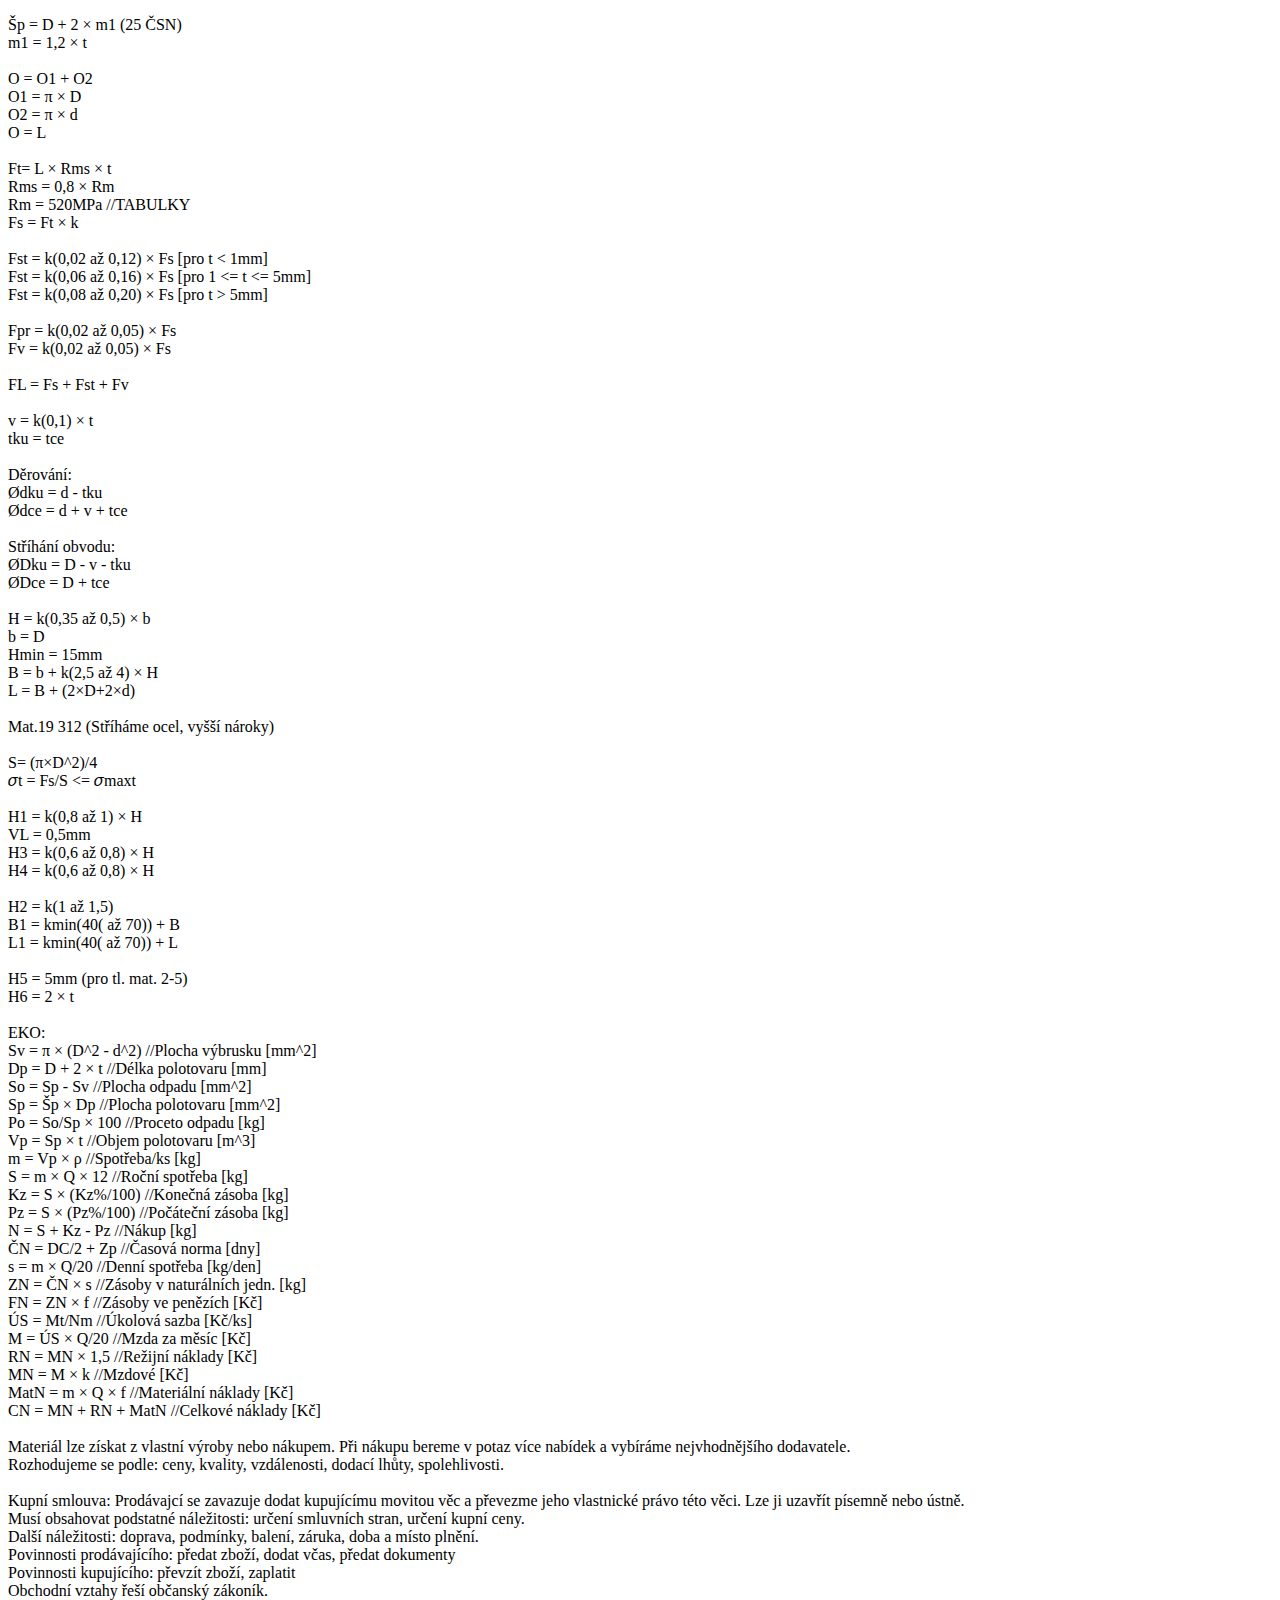
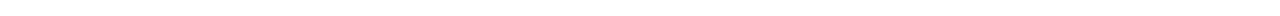
<file: hub/xd/index.html>
<!DOCTYPE html>
<html lang="cs">
<head>
    <meta charset="UTF-8">
    <title>Google</title>
</head>
<body><p>
Šp = D + 2 × m1 (25 ČSN)<br>m1 = 1,2 × t<br><br>O = O1 + O2<br>O1 = π × D <br>O2 = π × d<br>O = L<br><br>Ft= L × Rms × t<br>Rms = 0,8 × Rm<br>Rm = 520MPa //TABULKY<br>Fs = Ft × k<br><br>Fst = k(0,02 až 0,12) × Fs [pro t < 1mm]<br>Fst = k(0,06 až 0,16) × Fs [pro 1 <= t <= 5mm]<br>Fst = k(0,08 až 0,20) × Fs [pro t > 5mm]<br><br>Fpr = k(0,02 až 0,05) × Fs<br>Fv = k(0,02 až 0,05) × Fs<br><br>FL = Fs + Fst + Fv<br><br>v = k(0,1) × t<br>tku = tce<br><br>Děrování:<br>Ødku = d - tku<br>Ødce = d + v + tce<br><br>Stříhání obvodu:<br>ØDku = D - v - tku<br>ØDce = D + tce<br><br>H = k(0,35 až 0,5) × b<br>b = D<br>Hmin = 15mm<br>B = b + k(2,5 až 4) × H<br>L = B + (2×D+2×d)<br><br>Mat.19 312 (Stříháme ocel, vyšší nároky)<br><br>S= (π×D^2)/4<br>𝜎t = Fs/S <= 𝜎maxt<br><br>H1 = k(0,8 až 1) × H<br>VL = 0,5mm<br>H3 = k(0,6 až 0,8) × H<br>H4 = k(0,6 až 0,8) × H<br><br>H2 = k(1 až 1,5)<br>B1 = kmin(40( až 70)) + B<br>L1 = kmin(40( až 70)) + L<br><br>H5 = 5mm (pro tl. mat. 2-5)<br>H6 = 2 × t<br><br>EKO:<br>Sv = π × (D^2 - d^2) //Plocha výbrusku [mm^2]<br>Dp = D + 2 × t //Délka polotovaru [mm]<br>So = Sp - Sv //Plocha odpadu [mm^2]<br>Sp = Šp × Dp //Plocha polotovaru [mm^2]<br>Po = So/Sp × 100 //Proceto odpadu [kg]<br>Vp = Sp × t //Objem polotovaru [m^3]<br>m = Vp × ρ //Spotřeba/ks [kg]<br>S = m × Q × 12 //Roční spotřeba [kg]<br>Kz = S × (Kz%/100) //Konečná zásoba [kg]<br>Pz = S × (Pz%/100) //Počáteční zásoba [kg]<br>N = S + Kz - Pz //Nákup [kg]<br>ČN = DC/2 + Zp //Časová norma [dny]<br>s = m × Q/20 //Denní spotřeba [kg/den]<br>ZN = ČN × s //Zásoby v naturálních jedn. [kg]<br>FN = ZN × f //Zásoby ve penězích [Kč]<br>ÚS = Mt/Nm //Úkolová sazba [Kč/ks]<br>M = ÚS × Q/20 //Mzda za měsíc [Kč]<br>RN = MN × 1,5 //Režijní náklady [Kč]<br>MN = M × k //Mzdové [Kč]<br>MatN = m × Q × f //Materiální náklady [Kč]<br>CN = MN + RN + MatN //Celkové náklady [Kč]<br><br>Materiál lze získat z vlastní výroby nebo nákupem. Při nákupu bereme v potaz více nabídek a vybíráme nejvhodnějšího dodavatele. <br>Rozhodujeme se podle: ceny, kvality, vzdálenosti, dodací lhůty, spolehlivosti.<br><br>Kupní smlouva: Prodávajcí se zavazuje dodat kupujícímu movitou věc a převezme jeho vlastnické právo této věci. Lze ji uzavřít písemně nebo ústně. <br>Musí obsahovat podstatné náležitosti: určení smluvních stran, určení kupní ceny.<br>Další náležitosti: doprava, podmínky, balení, záruka, doba a místo plnění.<br>Povinnosti prodávajícího: předat zboží, dodat včas, předat dokumenty<br>Povinnosti kupujícího: převzít zboží, zaplatit<br>Obchodní vztahy řeší občanský zákoník.
</body>
</html>
</file>
